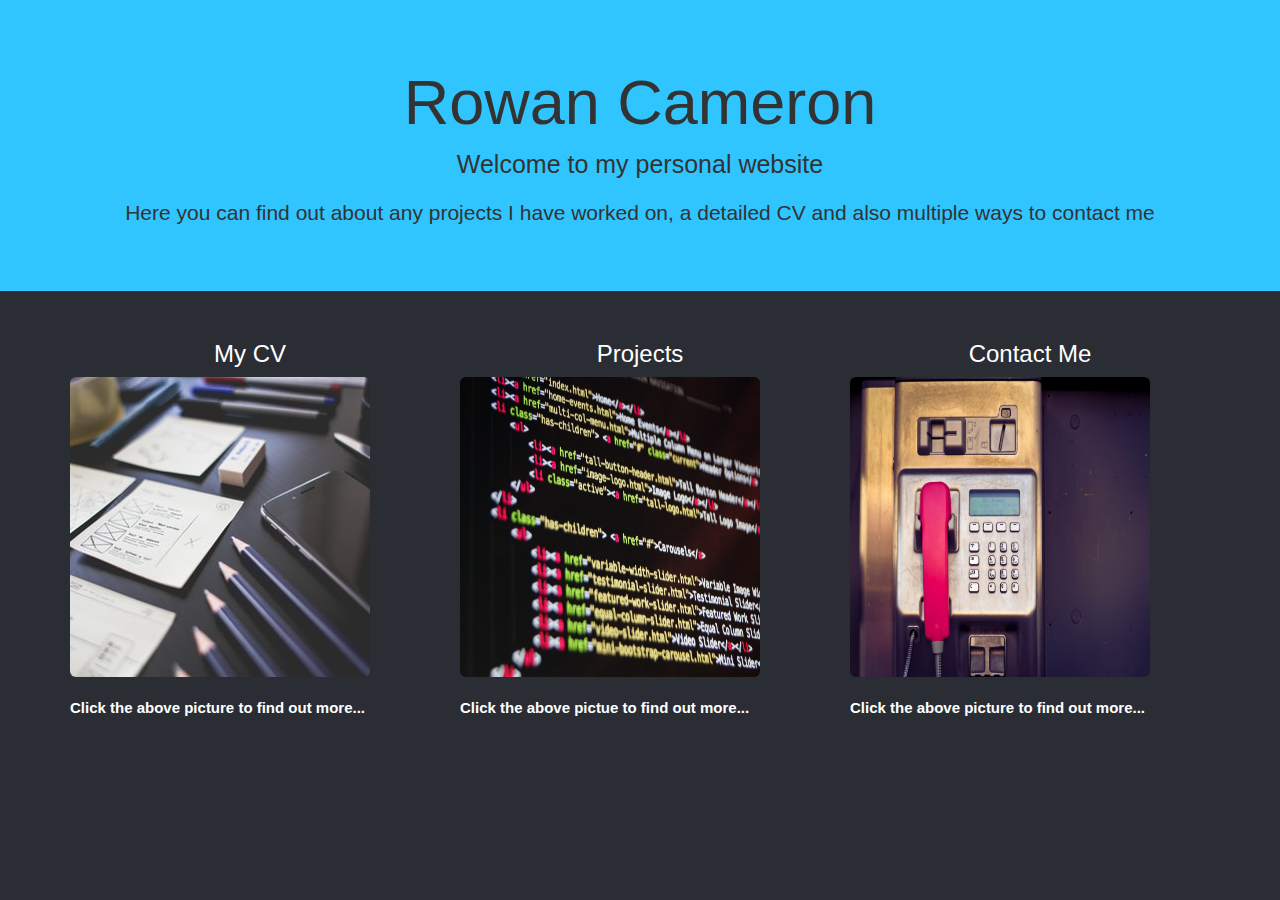
<file: index.html>
<!DOCTYPE html>
<html lang="en">

<head>
  <title>Rowan Cameron Homepage</title>
  <meta charset="utf-8">
  <meta name="viewport" content="width=device-width, initial-scale=1">
  <link rel="stylesheet" type="text/css" href="stylesheet.css">
  <link rel="stylesheet" href="https://maxcdn.bootstrapcdn.com/bootstrap/3.3.7/css/bootstrap.min.css">
</head>

<body style="background-color:#2A2D34;">

<!--Main header with name and short introduction.-->
<header>
  <div class="jumbotron text-center">
    <h1>Rowan Cameron</h1>
    <p1>Welcome to my personal website</p>
    <p> Here you can find out about any projects I have worked on, a detailed CV and also multiple ways to contact me </p>
  </div>
</header>
<!--End of Main Header-->

<!--Main chucnk of the page, incldes the colums with links to each page.-->
<main>
  <div class="container">
    <div class="row">

      <div class="col-sm-4">
        <h3>My CV</h3>
          <a href="CV.html">
            <img src="Images/Cv.jpeg" class="img-rounded" alt="Projects" height="300px" width="300px"> <br><br>
          </a>
        <p2>Click the above picture to find out more...</p>
      </div>

      <div class="col-sm-4">
        <h3>Projects</h3>
          <a href="Projects.html">
            <img src="Images/Coding.jpeg" class="img-rounded" alt="Projects" height="300px" width="300px"> <br><br>
          </a>
        <p2>Click the above pictue to find out more...</p2>
      </div>

      <div class="col-sm-4">
        <h3>Contact Me</h3>
          <a href="Contact.html">
            <img src="Images/Contact.jpeg" class="img-rounded" alt="Contact Me" height="300px" width="300px"> <br><br>
          </a>
        <p2>Click the above picture to find out more...</p>
      </div>
    </div>
  </div>
</main>
<!--End of main chunck-->

<!--Bootstrap Scripts-->
<script src="https://ajax.googleapis.com/ajax/libs/jquery/3.2.1/jquery.min.js"></script>
<script src="https://maxcdn.bootstrapcdn.com/bootstrap/3.3.7/js/bootstrap.min.js"></script>
</body>
</html>
</file>
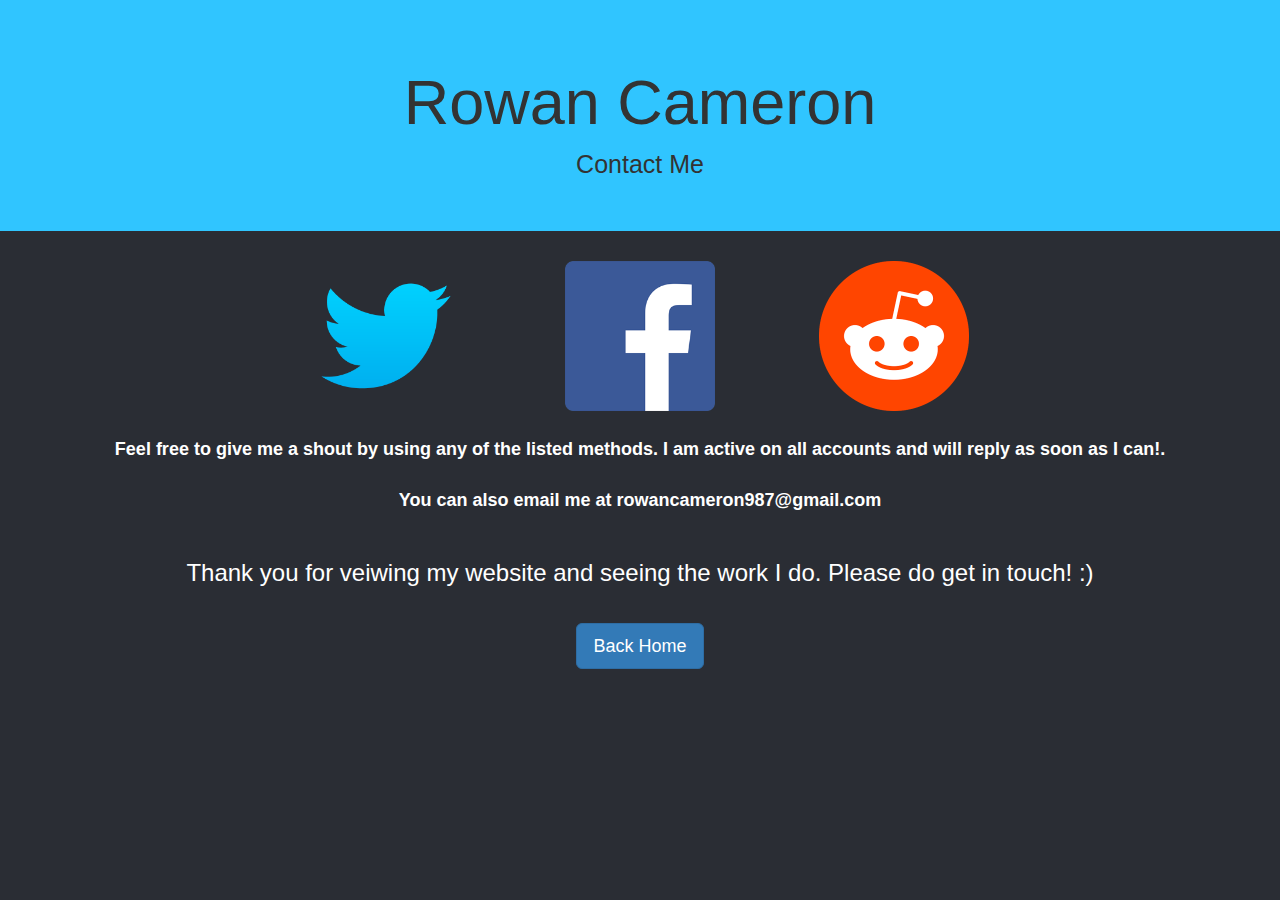
<file: Contact.html>
<!DOCTYPE html>
<html lang="en">

<head>
  <title>Rowan Cameron Contact</title>
  <meta charset="utf-8">
  <meta name="viewport" content="width=device-width, initial-scale=1">
  <link rel="stylesheet" type="text/css" href="stylesheet.css">
  <link rel="stylesheet" href="https://maxcdn.bootstrapcdn.com/bootstrap/3.3.7/css/bootstrap.min.css">
</head>

<body style="background-color:#2A2D34;">

<!--Main Header-->
<header>
  <div class="jumbotron text-center">
    <h1>Rowan Cameron</h1>
    <p1>Contact Me</p1>
  </div>
</header>
<!--End of Header-->

<!--Contact Me-->
<main>
  <div class="icons">
    <a href="https://twitter.com/RowanC98">
      <img src="Images/twitter.png" width="150px" height="150px" hspace="50">
    </a>
    <a href="https://www.facebook.com/rowan.cameron.16">
      <img src="Images/facebook.png" width="150px" height="150px" hspace="50">
    </a>
    <a href="https://www.reddit.com/u/rowanc123">
      <img src="Images/reddit.png" width="150px" height="150px" hspace="50">
    </a>
  </div>

  <div style="text-align:center">
    <p5><br>Feel free to give me a shout by using any of the listed methods.  I am active on all accounts and will reply as soon as I can!.<br><br>  You can also email me at rowancameron987@gmail.com</p5>
  </div>
</main>
<!--End of Contact Me-->

<!--Footer Start-->
<footer>
    <div style="text-align:center">
      <h3> <br> Thank you for veiwing my website and seeing the work I do.  Please do get in touch! :)  <br><br></h3>
        <a href="index.html">
          <button type="button" class="btn btn-primary btn-lg">Back Home</button>
        </a>
    </div>
</footer>
<!--Footer End-->

<!--Bootstrap Scripts-->
<script src="https://ajax.googleapis.com/ajax/libs/jquery/3.2.1/jquery.min.js"></script>
<script src="https://maxcdn.bootstrapcdn.com/bootstrap/3.3.7/js/bootstrap.min.js"></script>
</body>
</htmL>
</file>
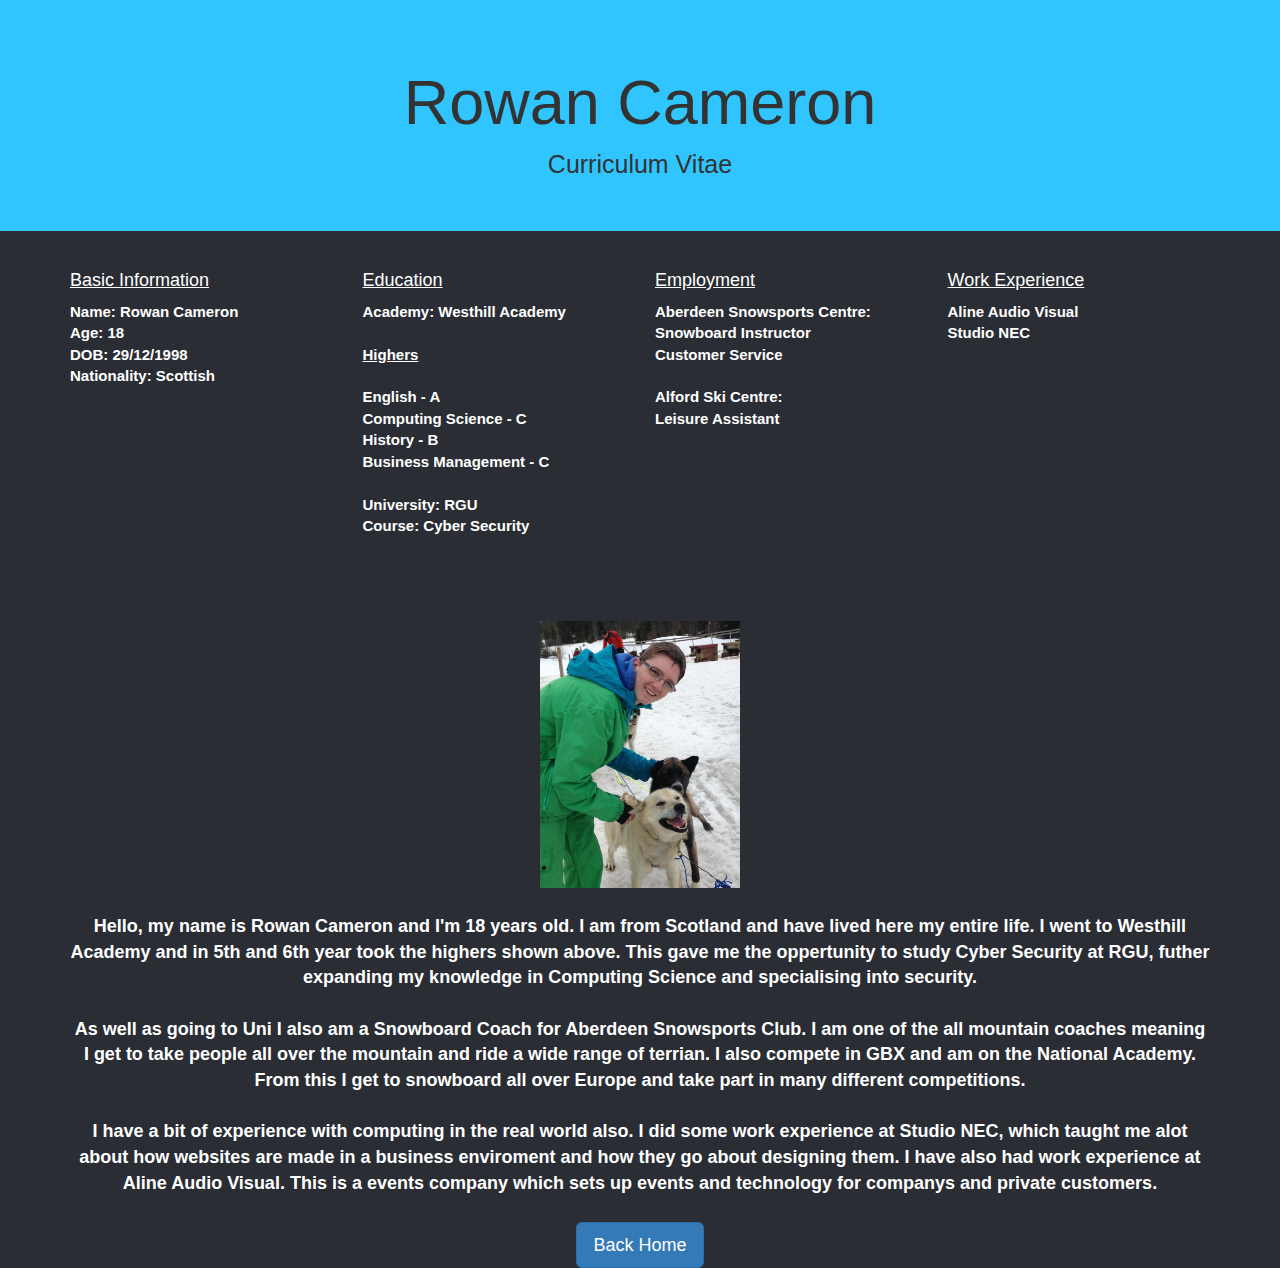
<file: CV.html>
<!DOCTYPE html>
<html lang="en">

<head>
  <title>Rowan Cameron CV</title>
  <meta charset="utf-8">
  <meta name="viewport" content="width=device-width, initial-scale=1">
  <link rel="stylesheet" type="text/css" href="stylesheet.css">
  <link rel="stylesheet" href="https://maxcdn.bootstrapcdn.com/bootstrap/3.3.7/css/bootstrap.min.css">
</head>

<body style="background-color:#2A2D34;">

<!--Main header-->
<header>
    <div class="jumbotron text-center">
        <h1>Rowan Cameron</h1>
        <p1>Curriculum Vitae</p1>
    </div>
</header>
<!--End of Main Heading-->

<!--Different colums each with new information-->
<main>
  <div class="container">
    <div class="row">
      <div class="col-sm-3">
          <h4>Basic Information</h4>
            <p2> Name: Rowan Cameron <br>
               Age: 18 <br>
               DOB: 29/12/1998 <br>
               Nationality: Scottish <br>
            </p2>
      </div>

      <div class="col-sm-3">
          <h4>Education</h4>
            <p2> Academy: Westhill Academy <br> <br>
              <p4>Highers<br></p4><br>
               English - A <br>
               Computing Science - C <br>
               History - B <br>
               Business Management - C <br><br>

               University: RGU <br>

               Course: Cyber Security
            </p2>
      </div>


      <div class="col-sm-3">
        <h4>Employment</h4>
          <p2> Aberdeen Snowsports Centre: <br>
            Snowboard Instructor <br>
            Customer Service <br> <br>
            Alford Ski Centre: <br>
            Leisure Assistant
          </p2>
      </div>

      <div class="col-sm-3">
          <h4>Work Experience</h4>
            <p2> Aline Audio Visual <br>
                 Studio NEC <br>
          </p2>
      </div>
    </div>
  </div>
  <!--End of colums-->

<!--Picture of myself-->
  <div class="container" style="text-align:center">
    <img src="Images/Rowan.jpg" alt="Picture of me" width="200">
  </div>
</main>
<!--End of Picture-->

<!--Short Paragraph about me start-->
<footer>
  <div id="about" class="container">
    <div style="text-align:center">
      <p5>
         <br>Hello, my name is Rowan Cameron and I'm 18 years old.  I am from Scotland and have lived here my entire life.  I went to Westhill Academy and in 5th and 6th year took the highers shown above.  This gave me the oppertunity to study Cyber Security at RGU, futher expanding my knowledge in Computing Science and specialising into security. <br><br>
         As well as going to Uni I also am a Snowboard Coach for Aberdeen Snowsports Club.  I am one of the all mountain coaches meaning I get to take people all over the mountain and ride a wide range of terrian.  I also compete in GBX and am on the National Academy.  From this I get to snowboard all over Europe and take part in many different competitions.<br><br>
         I have a bit of experience with computing in the real world also.  I did some work experience at Studio NEC, which taught me alot about how websites are made in a business enviroment and how they go about designing them.  I have also had work experience at Aline Audio Visual.  This is a events company which sets up events and technology for companys and private customers. <br><br>
      </p5>
<!--Short Paragragh End-->

<!--Return Home button start-->
        <a href="index.html">
          <button type="button" class="btn btn-primary btn-lg">Back Home</button>
        </a>
    </div>
  </div>
</footer>
<!--Back Home Button End-->

<!--Bootstrap Scripts.-->
<script src="https://ajax.googleapis.com/ajax/libs/jquery/3.2.1/jquery.min.js"></script>
<script src="https://maxcdn.bootstrapcdn.com/bootstrap/3.3.7/js/bootstrap.min.js"></script>
</body>
</htmL>
</file>
<file: stylesheet.css>
p1 {
    font-size: 25px;
}

p2 {
    font-size: 15px;
    font-weight: bolder;
    color: white;
}

p3 {
    font-size: 15px;
    font-weight: bolder;
    text-align: right;
}

p4 {
    font-size: 15px;
    font-weight: bolder;
    text-decoration: underline;
}

p5 {
  font-size: 18px;
  font-weight: bolder;
  color: white;
}

h3 {
    color: white!important;
    text-align: center!important;
}

h4 {
    text-decoration: underline;
    color: white!important;
}

/* Nav Bar styling Start */
ul {
    list-style-type: none;
    padding: 0;
    overflow: hidden;
    background-color: #333;
}

li {
    float: center;
}

li a {
      display:block;
      color: white;
      text-align: center;
      padding: 14px 16px;
      text-decoration: none!important;
}

li a:hover {
      background-color: #111;
}
/* Nav Bar styling End */


.jumbotron {
      background-color: #30C5FF!important;
}


.col-sm-3 {
      padding-bottom: 85px;
}


.icons {
      text-align: center;
}

button {
      margin: auto;
      display: block;
}


textarea.form-control{
    height:100px;
}

.about {
      margin: 25px


}
</file>
